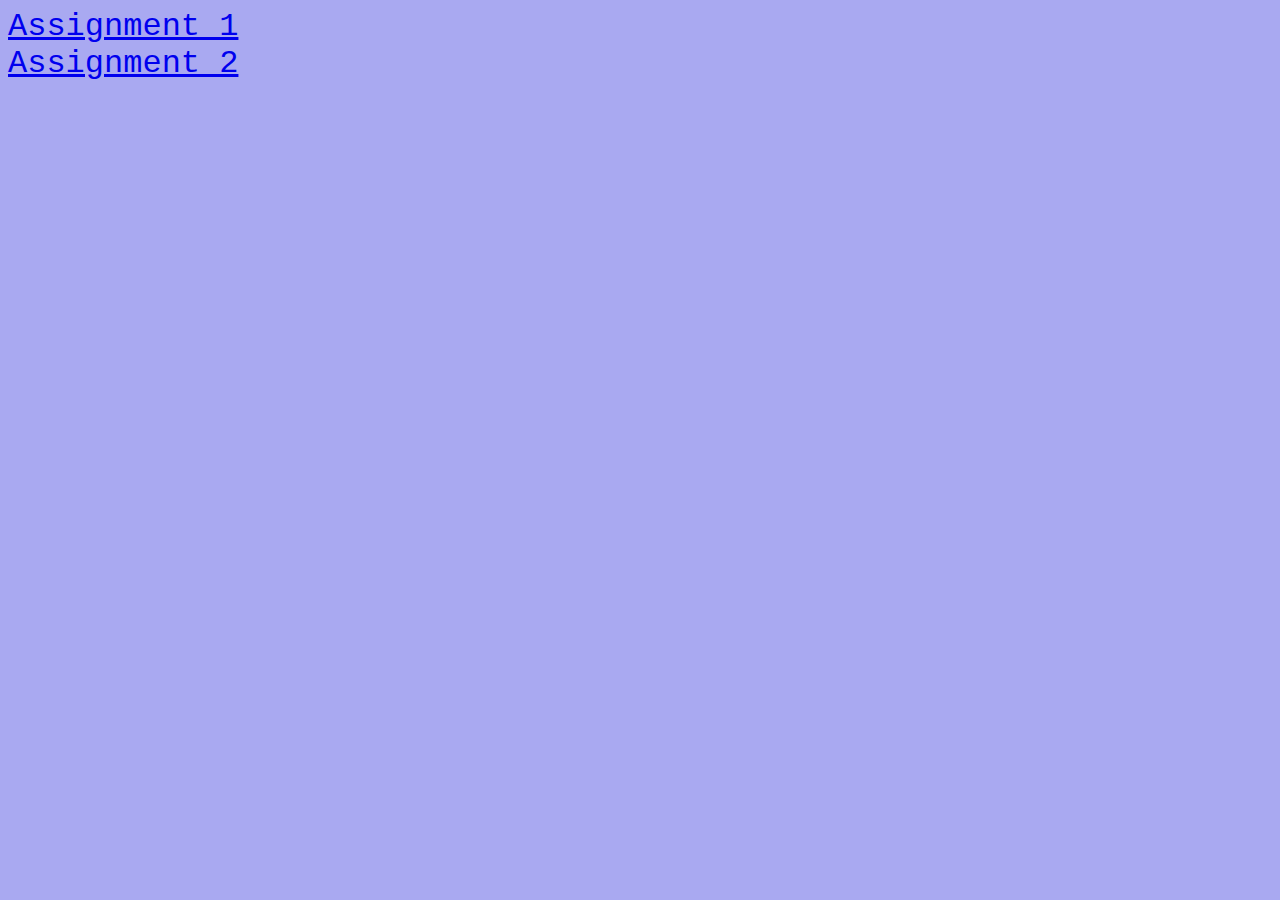
<file: Together/index.html>
<!DOCTYPE html>
<head>
    <title>
        CSE391
    </title>
</head>
<body>
    <style>
        body{
            background-color: rgb(169, 169, 241);
        }
        a{
            font-family: 'Courier New', Courier, monospace;
            font-size: 32px;
        }
    </style>
    <a href="assign_1.html">Assignment 1</a><br>
    <a href="assign_2.html">Assignment 2</a>
</body>
</file>
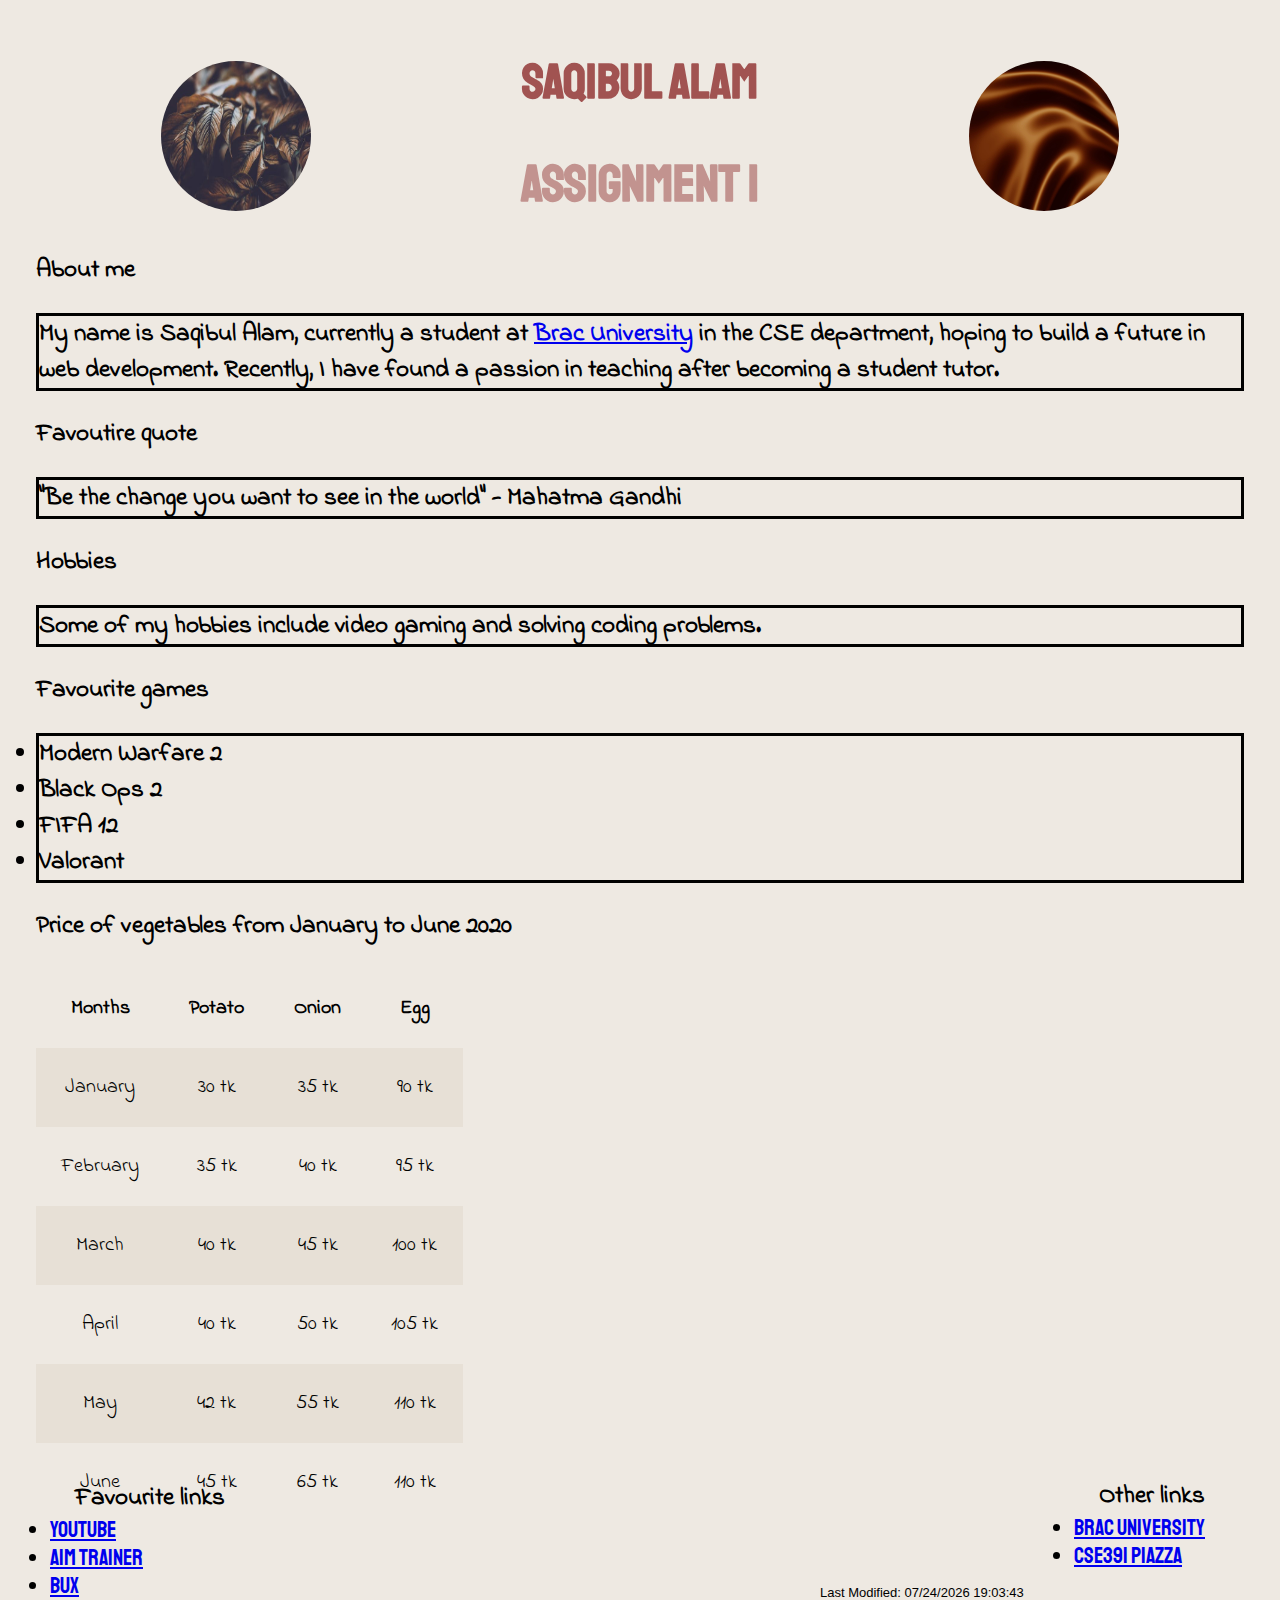
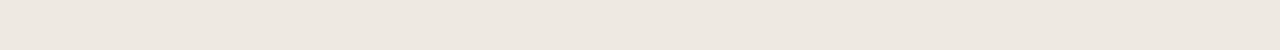
<file: Together/assign_1.html>
<!DOCTYPE html>
<head>
    <title>
        CSE391
    </title>
    <link href="design.css" rel="stylesheet">
    <link href="https://fonts.googleapis.com/css2?family=Indie+Flower&family=Pacifico&family=Staatliches&display=swap" rel="stylesheet">
    <link href="https://fonts.googleapis.com/css2?family=Indie+Flower&family=Staatliches&display=swap" rel="stylesheet">
</head>

<body>
    <div id="content">
        <img src="brown.jpg" alt="silk" >
        <img class="image_left" src="brown1.jpeg" alt="leaves">
    </div>
    <h1 class="s1">Saqibul Alam</h1>

    <h1 class="s2">
        Assignment 1
    </h1>
    <b class="header_info">
        About me
    </b>
    <h2 class="s3">
        My name is Saqibul Alam, currently a student at <a href="https://www.bracu.ac.bd">Brac University</a> in the CSE department, 
        hoping to build a future in web development. Recently, I have found a 
        passion in teaching after becoming a student tutor. 
    </h2>
    <b class="header_info">
        Favoutire quote
    </b>
    <h2 class="s3">
         "Be the change you want to see in the world" - Mahatma Gandhi 
    </h2>
    <b class="header_info">
        Hobbies
    </b>
    <h2 class="s3">
        Some of my hobbies include video gaming and solving coding problems.
    </h2>
    <b class="header_info">
        Favourite games
    </b>
    <h2 class="s3">
        <li> Modern Warfare 2</li>
        <li> Black Ops 2</li>
        <li> FIFA 12</li>
        <li> Valorant</li>
    </h2>
    <div class="rightlink">
        <b class="header_info" >
            Other links
        </b>
        <li class="link"><a class="homered" href="https://www.bracu.ac.bd">Brac University</a></li>
        <li class="link"><a class="homered" href="https://piazza.com/class/kg4k981ic375wl?cid=7">CSE391 Piazza </a></li>
    </div>
    <div class ="leftlink">
        <b class="header_info">
            Favourite links
        </b>
        <li class="link"><a class="homered" href="https://www.youtube.com">Youtube</a></li>
        <li class="link"><a class="homered" href="https://aimtrainer.io/">Aim Trainer</a></li>
        <li class="link"><a class="homered" href="https://bux.bracu.ac.bd/dashboard">BUX</a></li>
    </div>
    <div class="p">
        <script>
            var date = document.lastModified;
            document.write("Last Modified: "+date);
        </script>
     </div>
     <table>
         <h1 class="header_info">Price of vegetables from January to June 2020</h1>
         <tr>
             <th>
                 Months
             </th>
             <th>
                 Potato
             </th>
             <th>
                 Onion
             </th>
             <th>
                 Egg
             </th>
         </tr>
         <tr>
             <td> January</td>
             <td>30 tk</td>
             <td>35 tk</td>
             <td>90 tk</td>
         </tr>
         <tr>
            <td> February</td>
            <td>35 tk</td>
            <td>40 tk</td>
            <td>95 tk</td>
        </tr>
        <tr>
            <td> March</td>
            <td>40 tk</td>
            <td>45 tk</td>
            <td>100 tk</td>
        </tr>
        <tr>
            <td> April</td>
            <td>40 tk</td>
            <td>50 tk</td>
            <td>105 tk</td>
        </tr>
        <tr>
            <td> May</td>
            <td>42 tk</td>
            <td>55 tk</td>
            <td>110 tk</td>
        </tr>
        <tr>
            <td> June</td>
            <td>45 tk</td>
            <td>65 tk</td>
            <td>110 tk</td>
        </tr>
     </table>
</body>
</file>
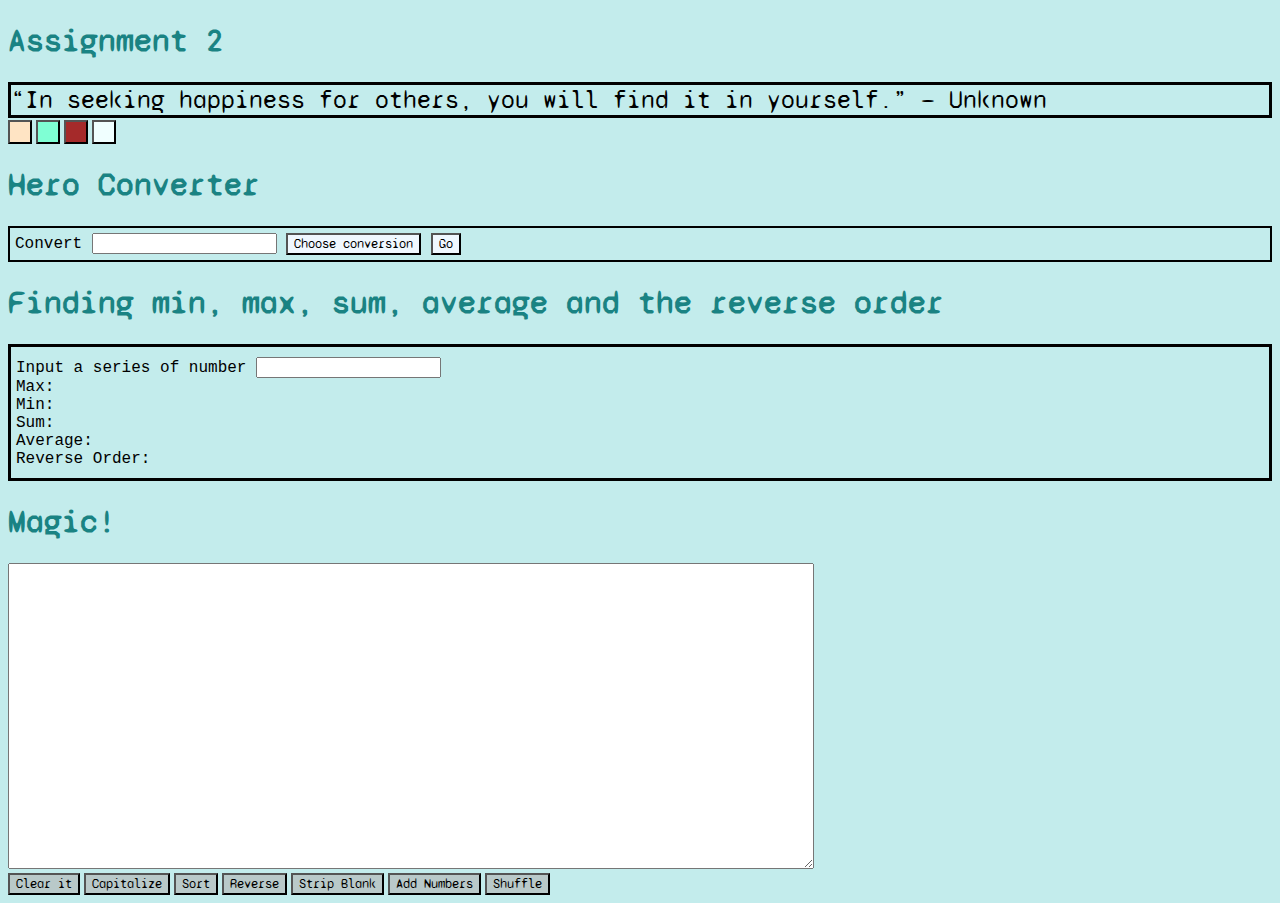
<file: Together/assign_2.html>
<!DOCTYPE html>
<html>

<head>
    <link rel="stylesheet" href="style.css">
    <link href="https://fonts.googleapis.com/css2?family=Syne+Mono&display=swap" rel="stylesheet">
    <title>CSE391</title>
</head>

<body class="quote" onload="quoteGen()">
    <h1 style="font-family: 'Syne Mono', monospace;">Assignment 2</h1>
    <div id="quoteDisplay">

    </div>
    <button type="button" id="button1" onclick="changeColour('bisque','1')"></button>
    <button type="button" id="button2" onclick="changeColour('aquamarine','2')"></button>
    <button type="button" id="button3" onclick="changeColour('brown','3')"></button>
    <button type="button" id="button4" onclick="changeColour('azure','4')"></button>
    <!--part 2-->
    <h1 style="font-family: 'Syne Mono', monospace;">Hero Converter</h1>
    <div id=" converter" style="border: solid;border-width: 2px; padding:5px; font-family: 'Courier New', Courier, monospace;">
        Convert <input type="text" id="myText">
        <span class="dropdown">
            <button onclick="selection()" class="dropbtn" style="background-color: aliceblue;">Choose
                conversion</button>
            <span id="selectOptions" class="dropdown-content" style="left: 300px;">
                <button onclick="convert(1)" style="background-color: aliceblue;">lb to kg</button>
                <br>
                <button onclick="convert(2)" style="background-color: aliceblue;">kg to lb</button>
            </span>
        </span>
        <button onclick="convert()" style="background-color: aliceblue;"> Go </button>
        <span id="showAnswer">

        </span>
    </div>
    <!--part 3-->
    <h1 style="font-family: 'Syne Mono', monospace;">Finding min, max, sum, average and the reverse order</h1>
    <div id="order">
        <div>
            Input a series of number <input type="text" id="inputSeries" oninput="part2()">
        </div>
        Max:
        <span id="max">
        </span>
        <br>
        Min:
        <span id="min">
        </span>
        <br>
        Sum:
        <span id="sum">
        </span>
        <br>
        Average:
        <span id="avg">
        </span>
        <br>
        Reverse Order:
        <span id="reverse">
        </span>
        <br>
    </div>
    <h1 style="font-family: 'Syne Mono', monospace;">Magic!</h1>
    <textarea type="text" id="magictext" style="height: 300px; width: 800px;"></textarea>
    <div>
        <button onclick="document.getElementById('magictext').value=''" >Clear it</button>
        <button onclick="capitalize()">Capitalize</button>
        <button onclick="sorted()">Sort</button>
        <button onclick="reverse()">Reverse</button>
        <button onclick="stripBlank()">Strip Blank</button>
        <button onclick="addNo()">Add Numbers</button>
        <button onclick="shuffle()">Shuffle</button>
    </div>
    <script src="javaS.js"></script>
</body>

</html>
</file>
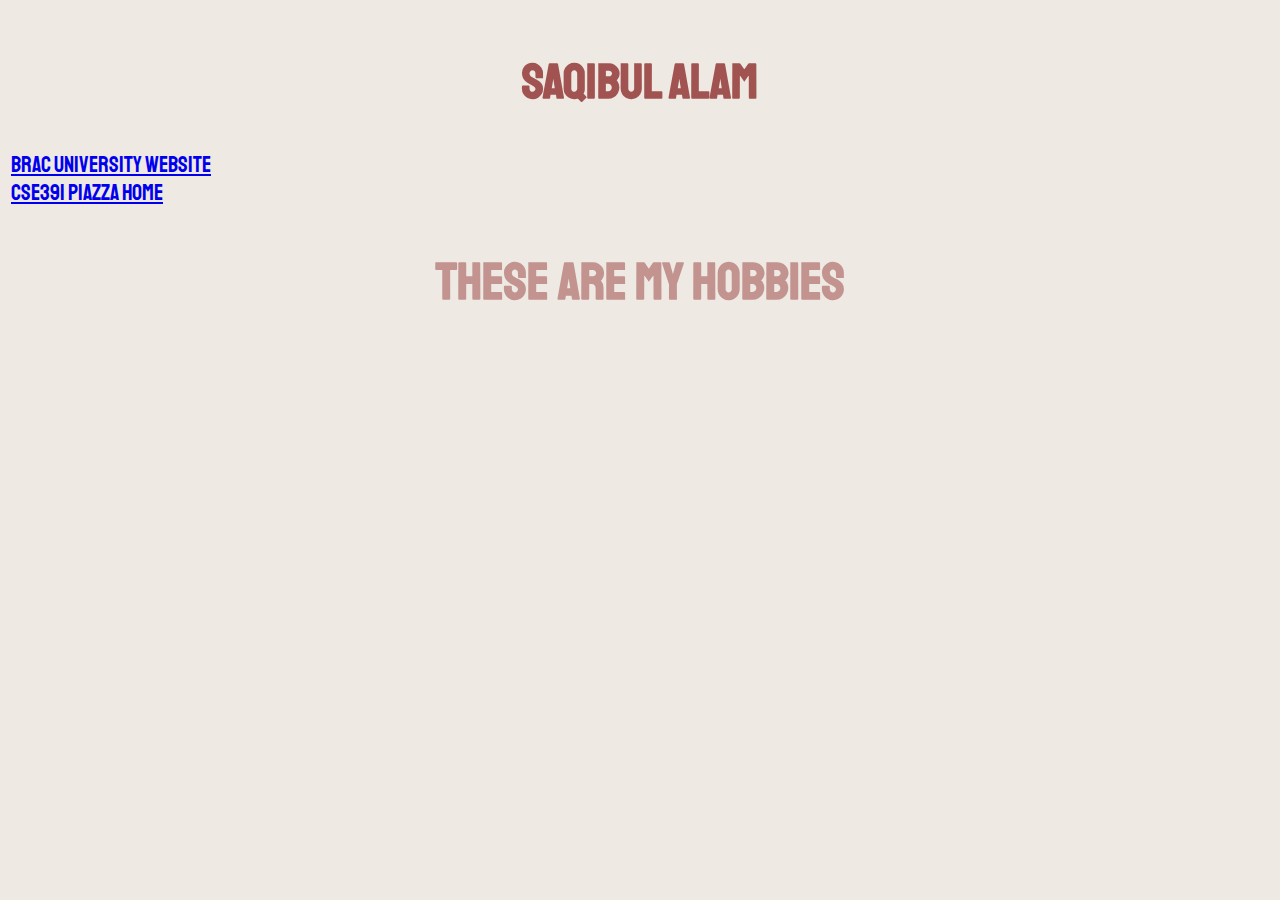
<file: Together/info.html>
<!DOCTYPE html>
<head>
    <link href="design.css" rel="stylesheet">
    <link href="https://fonts.googleapis.com/css2?family=Indie+Flower&family=Pacifico&family=Staatliches&display=swap" rel="stylesheet">
    <link href="https://fonts.googleapis.com/css2?family=Indie+Flower&family=Staatliches&display=swap" rel="stylesheet">
    <link href="https://fonts.googleapis.com/css2?family=Staatliches&display=swap" rel="stylesheet">
</head>

<body>
    <h1 class="s1">Saqibul Alam</h1> 
    <li class="link"><a class="homered" href="https://www.bracu.ac.bd">Brac University Website</a></li>
    <li class="link"><a class="homered" href="https://piazza.com/class/kg4k981ic375wl?cid=7">CSE391 Piazza Home</a></li>
    <s2>
    <h2 class="s2"> These are my hobbies</h2>
    </s2>
</body>
</file>
<file: Together/design.css>
body{
    font-family: -apple-system, BlinkMacSystemFont, 'Segoe UI', Roboto, Oxygen, Ubuntu, Cantarell, 'Open Sans', 'Helvetica Neue', sans-serif;
    font-size: 13px;
    background-color: rgba(219, 207, 192, 0.459);
    
    padding: 3px;
}
.s1{
    font-family: 'Staatliches', cursive;
    padding: 5px;
    padding-left: 15px;
    padding-right: 15px;
    border-radius: 0 0 5px 5px;
    font-size: 50px;
    color: rgba(141, 45, 45, 0.801); 
    text-align: center;
    
} 

.s2{
    font-family: 'Staatliches', cursive;
    font-size: 52px;
    color:rgba(141, 45, 45, 0.459);
    /*border: 3px solid;
    border-width: 2px;
    border-color: brown;
    border-radius: 25px;
    margin-right:1650px ;*/
    text-align: center;
}
.s3{
    font-family: 'Indie Flower', cursive;
    font-size: 25px;
    border: 3px solid black;
    margin: 25px;
}
.link{
    font-family: 'Staatliches', cursive;
    font-size: 22px;
    border-radius: 50%;
}
#content{
    position: relative;
}
#content img{
    position:absolute;
    top:50px;
    right:150px;
    width: 150px;
    border-radius: 50%;
    height: 150px;
}
.header_info{
    font-family: 'Indie Flower', cursive;
    font-size: 25px;
    margin: 25px;
}
.image_left{
    position:absolute;
    top:50px;
    left:150px;
    width: 150px;
    border-radius: 50%;
    height: 150px;
}
.p{
    text-align: center;
    position:absolute;
    bottom:-750px;
    left:820px;
    padding-bottom: 50px;

}
.rightlink{
    position: absolute;
    bottom:-720px;
    right:50px;
    padding-bottom: 50px;
}
.leftlink{
    position:absolute;
    bottom:-750px;
    left:50px;
    padding-bottom: 50px;
}
table{
    font-family: 'Indie Flower', cursive;
    font-size: 20px;
    margin: 25px;
    border: 10px;
    border-color: black;
    border-collapse: collapse;
}
td,th{
    text-align: center;
    padding: 25px;
}
tr:nth-child(even){
    background-color:rgba(219, 207, 192, 0.356);
}
</file>
<file: Together/style.css>
body{
    background-color: rgb(195, 236, 236);
}
h1{
    color: rgb(26, 131, 131);
}
button{
    background-color: rgb(185, 201, 201);
    color: rgb(0, 0, 0);
    font-family: 'Syne Mono', monospace;
}
#quoteDisplay{
    border: solid;
    font-size: 25px;
    font-family: 'Syne Mono', monospace;
}

#button1{
    background-color: bisque;
    padding: 10px;
}
#button2{
    background-color: aquamarine;
    padding: 10px;
}
#button3{
    background-color: brown;
    padding: 10px;
}
#button4{
    background-color: azure;
    padding: 10px;
}

.dropdown-content {
    display: none;
    position: absolute;
    background-color: #f1f1f1;
    overflow: auto;
    box-shadow: 0px 8px 16px 0px rgba(0,0,0,0.2);
    z-index: 1;
}
.dropdown-content a {
    position: relative;
    color: black;
    padding: 12px 16px;
    display: block;
}

.show {display: block;}

#order{
    border: solid;
    padding:10px 5px 10px;
    font-family: 'Courier New', Courier, monospace;
}
</file>
